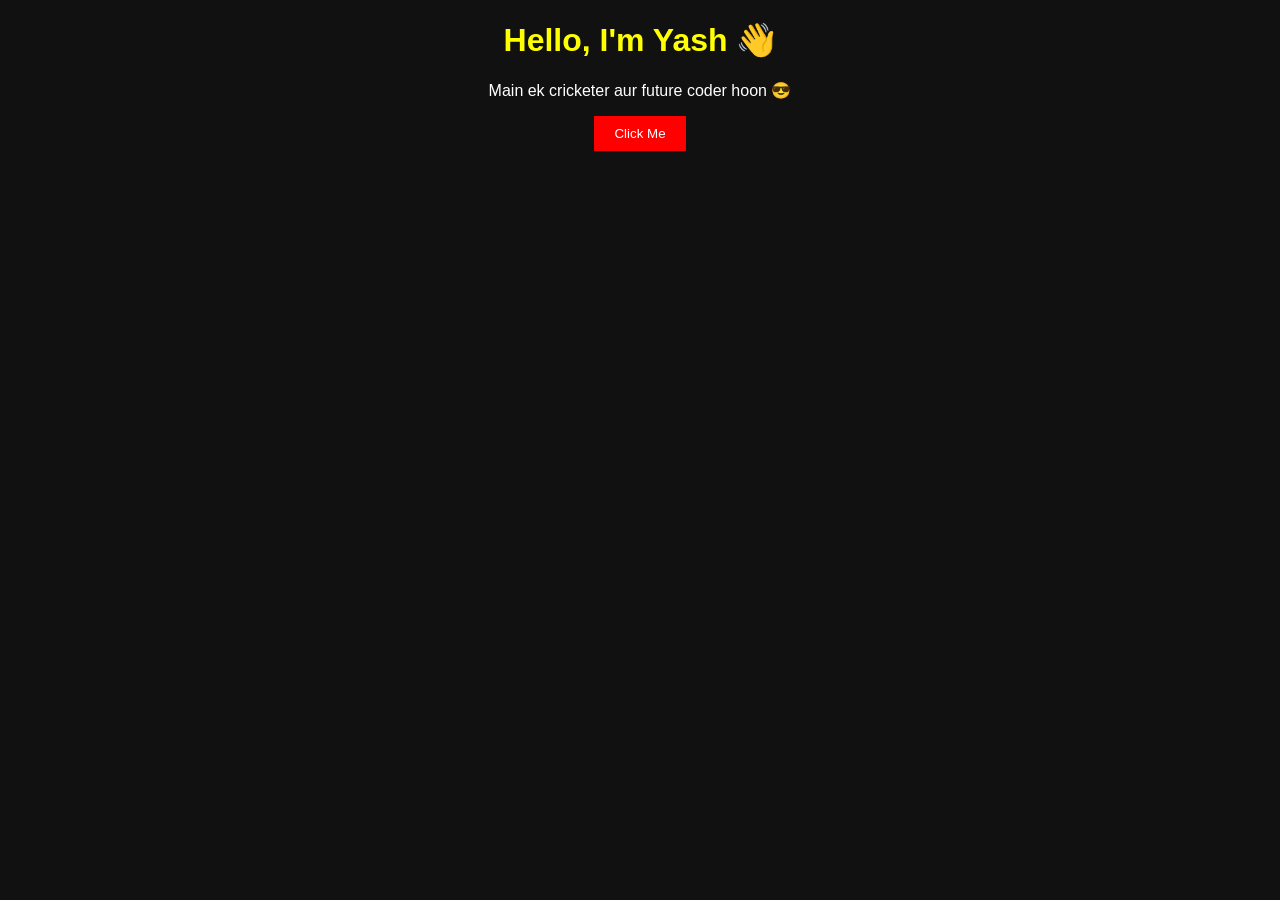
<file: page.html>
<!DOCTYPE html>
<html>
<head>
    <title>Yash Website</title>
    <style>
        body {
            font-family: Arial;
            text-align: center;
            background-color: #111;
            color: white;
        }
        h1 {
            color: yellow;
        }
        button {
            padding: 10px 20px;
            background: red;
            color: white;
            border: none;
            cursor: pointer;
        }
    </style>
</head>

<body>

    <h1>Hello, I'm Yash 👋</h1>
    <p>Main ek cricketer aur future coder hoon 😎</p>

    <button onclick="showMessage()">Click Me</button>

    <script>
        function showMessage() {
            alert("Welcome to my first website 🔥");
        }
    </script>

</body>
</html>
</file>
